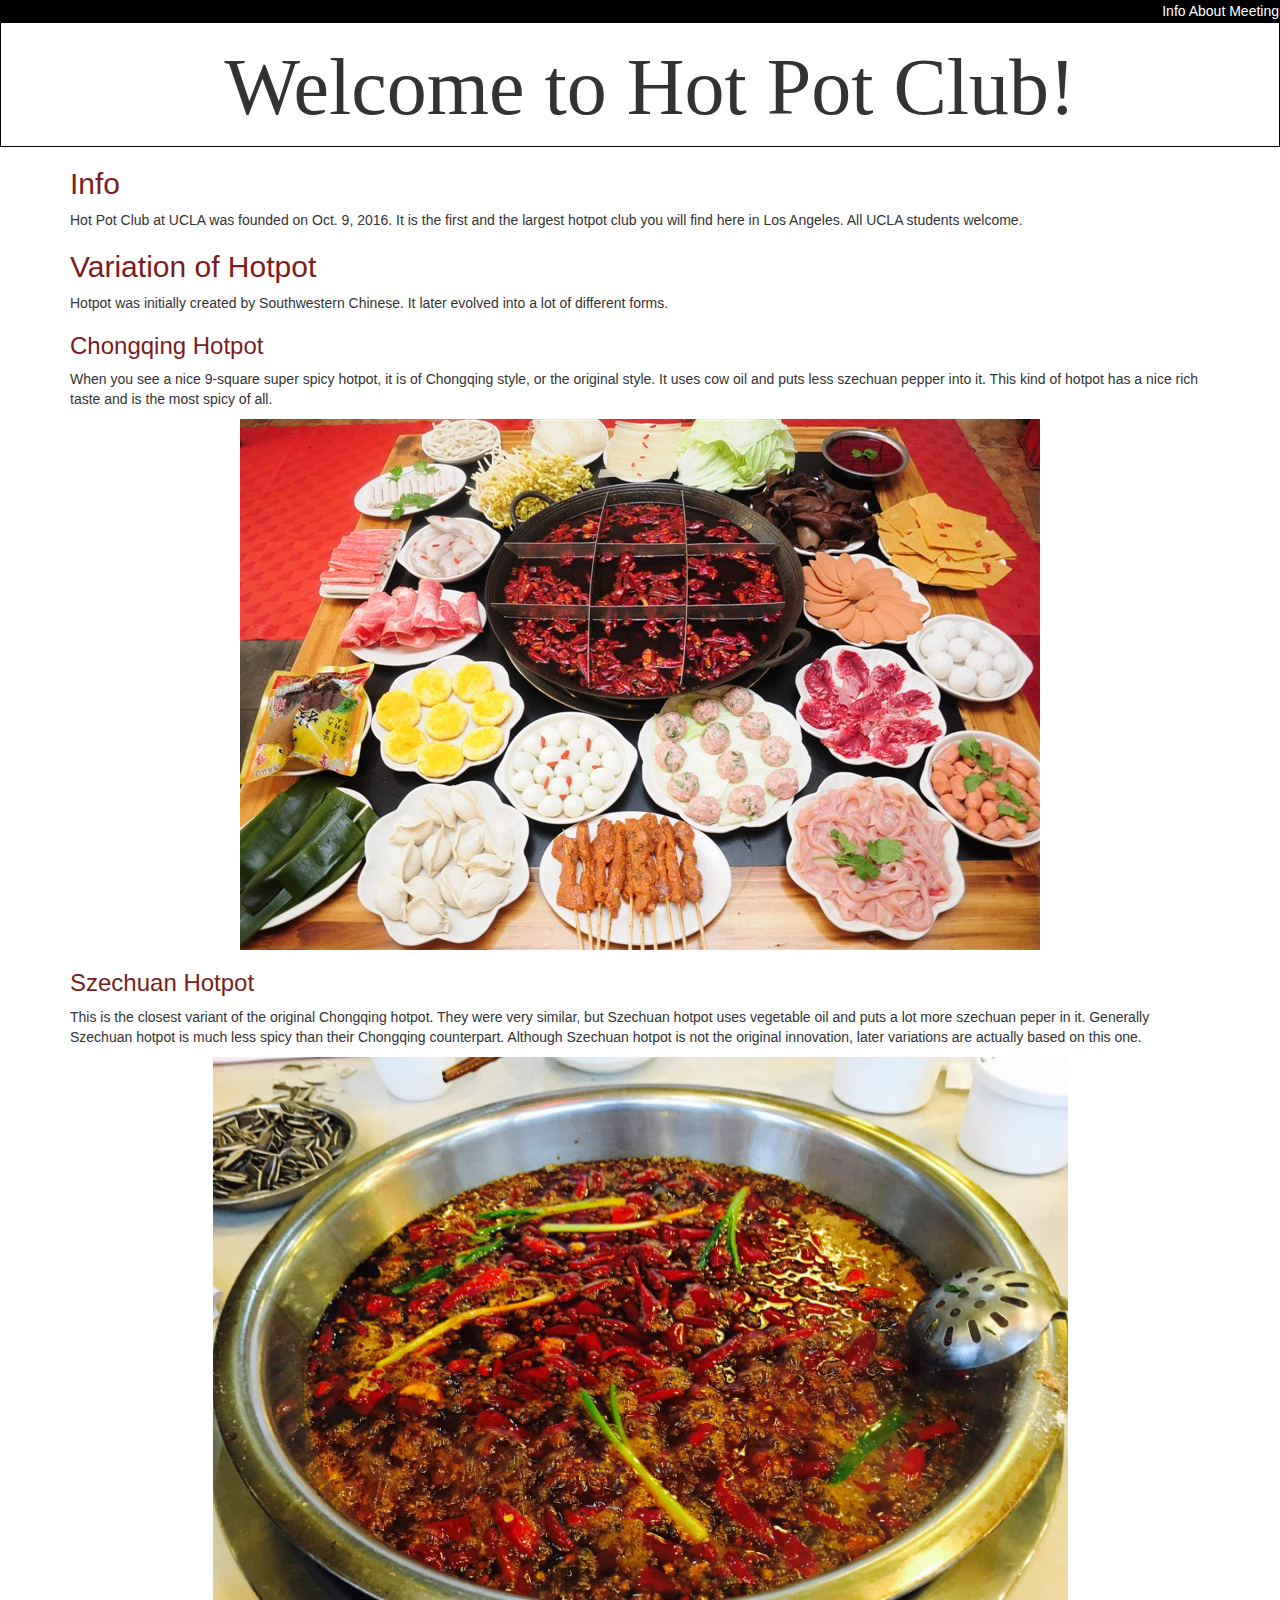
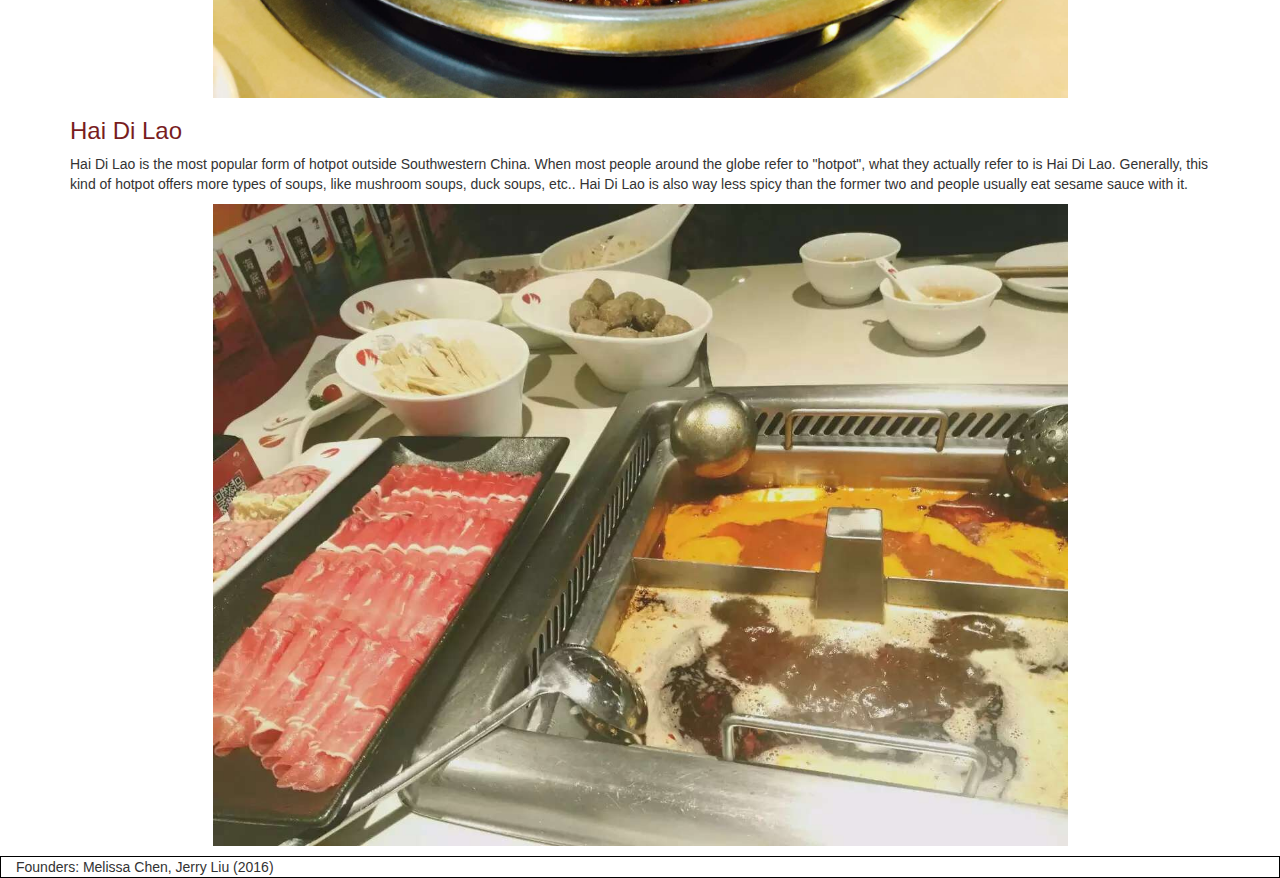
<file: index.html>
<!doctype html>
<html>
<head>
  <title>Hotpot Club Info Page</title>
  <meta charset='UTF-8' />
  <link href='css/bootstrap.css' rel='stylesheet' type='text/css' />
  <link href='style.css' rel='stylesheet' type='text/css' />
</head>
<body>
  <!-- Put your HTML here! -->
  <script src='https://ajax.googleapis.com/ajax/libs/jquery/3.1.1/jquery.min.js'></script>
  <script src='script.js'></script>
  <div class="row" id="navbar" style="border: 1px solid black">
    <nav>
      <a href="index.html">Info</a>
      <a href="about.html">About</a>
      <a href="meeting.html">Meeting</a>
    </nav>
  </div>
  <div class="row" style="padding-left: 20px; padding-bottom: 5px; border: 1px solid black">
    <h1> Welcome to Hot Pot Club!</h1>
  </div>

<div id = "header">
</div>
<div class = "container">
  <h2>Info</h2>
  <p>
    Hot Pot Club at UCLA was founded on Oct. 9, 2016. It is the first and the largest hotpot club you will find here in Los Angeles. All UCLA students welcome.
  </p>

  <h2>Variation of Hotpot</h2>
  <p>
    Hotpot was initially created by Southwestern Chinese. It later evolved into a lot of different forms.
  </p>

  <h3>Chongqing Hotpot</h3>
  <p>
    When you see a nice 9-square super spicy hotpot, it is of Chongqing style, or the original style. It uses cow oil and puts less szechuan pepper into it. This kind of hotpot has a nice rich taste and is the most spicy of all.
  </p>
  <p>
      <img src="hotpot.jpg" title="Chongqing Hotpot" alt="Picture of Chongqing Hotpot">
  </p>

  <h3>Szechuan Hotpot</h3>
  <p>
    This is the closest variant of the original Chongqing hotpot. They were very similar, but Szechuan hotpot uses vegetable oil and puts a lot more szechuan peper in it. Generally Szechuan hotpot is much less spicy than their Chongqing counterpart. Although Szechuan hotpot is not the original innovation, later variations are actually based on this one.
  </p>
  <p>
    <img src="schotpot.jpg" title="Szechuan Hotpot" alt="Picture of Szechuan Hotpot">
  </p>

  <h3>Hai Di Lao</h3>
  <p>
    Hai Di Lao is the most popular form of hotpot outside Southwestern China. When most people around the globe refer to "hotpot", what they actually refer to is Hai Di Lao. Generally, this kind of hotpot offers more types of soups, like mushroom soups, duck soups, etc.. Hai Di Lao is also way less spicy than the former two and people usually eat sesame sauce with it.
  </p>
  <p>
    <img src="hdl.jpg" title="Hai Di Lao" alt="Picture of Hai Di Lao Hotpot">
  </p>


</div>

<div class="row" style="border: 1px solid black">
  <div class="col-xs-4">
    Founders: Melissa Chen, Jerry Liu (2016)
  </div>
</div>

</body>
</html>
</file>
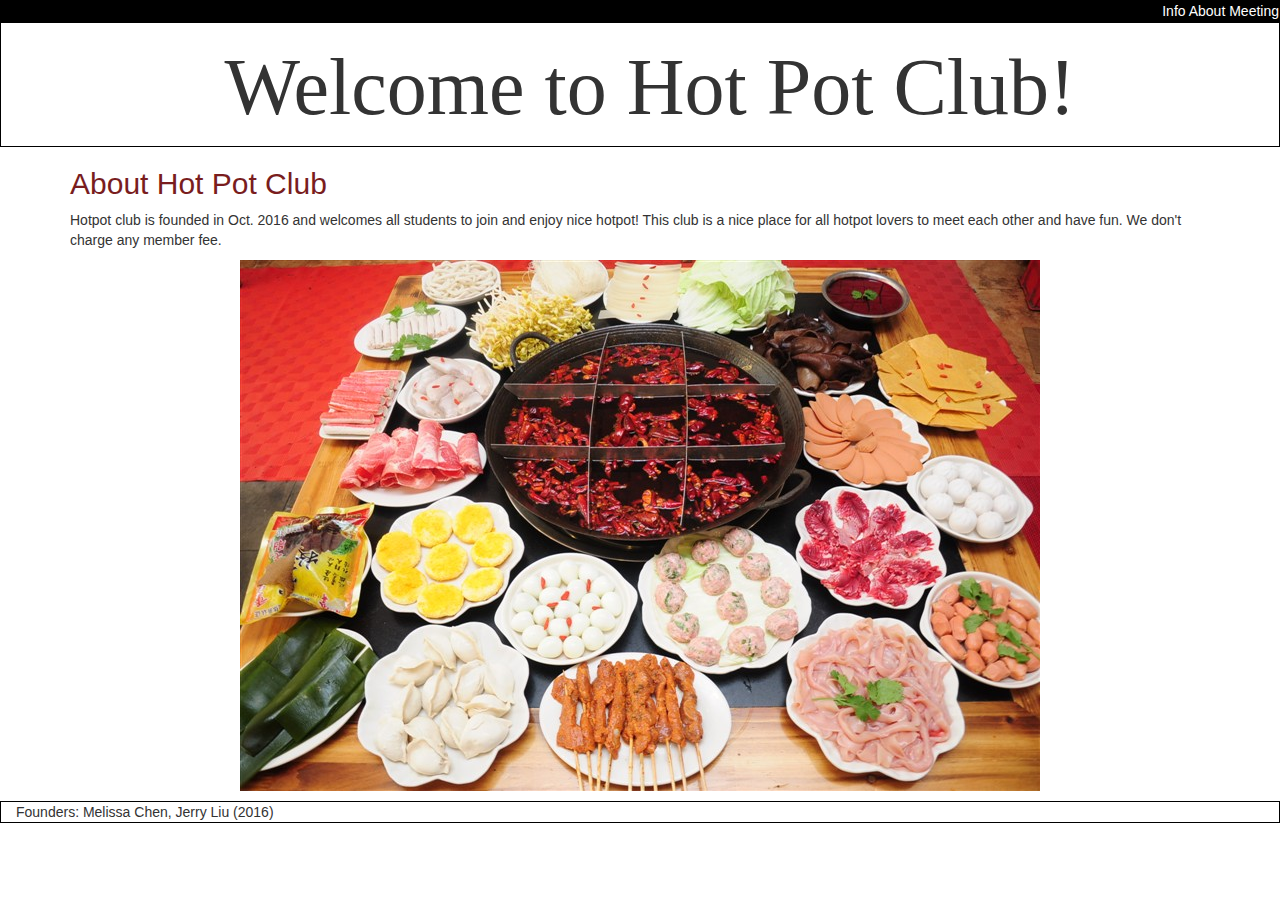
<file: about.html>
<!DOCTYPE html>
<html>
<head>
	<title>About Hotpot Club</title>
  <meta charset='UTF-8' />
  <link href='css/bootstrap.css' rel='stylesheet' type='text/css' />
  <link href='style.css' rel='stylesheet' type='text/css' />
</head>
<body>
  	<script src='https://ajax.googleapis.com/ajax/libs/jquery/3.1.1/jquery.min.js'></script>
  	<script src='script.js'></script>
  	<div class="row" id="navbar" style="border: 1px solid black">
    <nav>
    	<a href="index.html">Info</a>
    	<a href="about.html">About</a>
     	<a href="meeting.html">Meeting</a>
    </nav>
  	</div>
	<div class="row" style="padding-left: 20px; padding-bottom: 5px; border: 1px solid black">
    <h1> Welcome to Hot Pot Club!</h1>
  </div>
	<div class = "container">
	<h2>About Hot Pot Club</h2>
	<p>
    Hotpot club is founded in Oct. 2016 and welcomes all students to join and enjoy nice hotpot! This club is a nice place for all hotpot lovers to meet each other and have fun. We don't charge any member fee.
  </p>

    <!-- Picture -->
    <p>
      <img src="hotpot.jpg" title="Chongqing Hotpot" alt="Picture of hotpot">
    </p>
    </div>

    <div class="row" style="border: 1px solid black">
	  <div class="col-xs-4">
	    Founders: Melissa Chen, Jerry Liu (2016)
	  </div>
	</div>

</body>
</html>
</file>
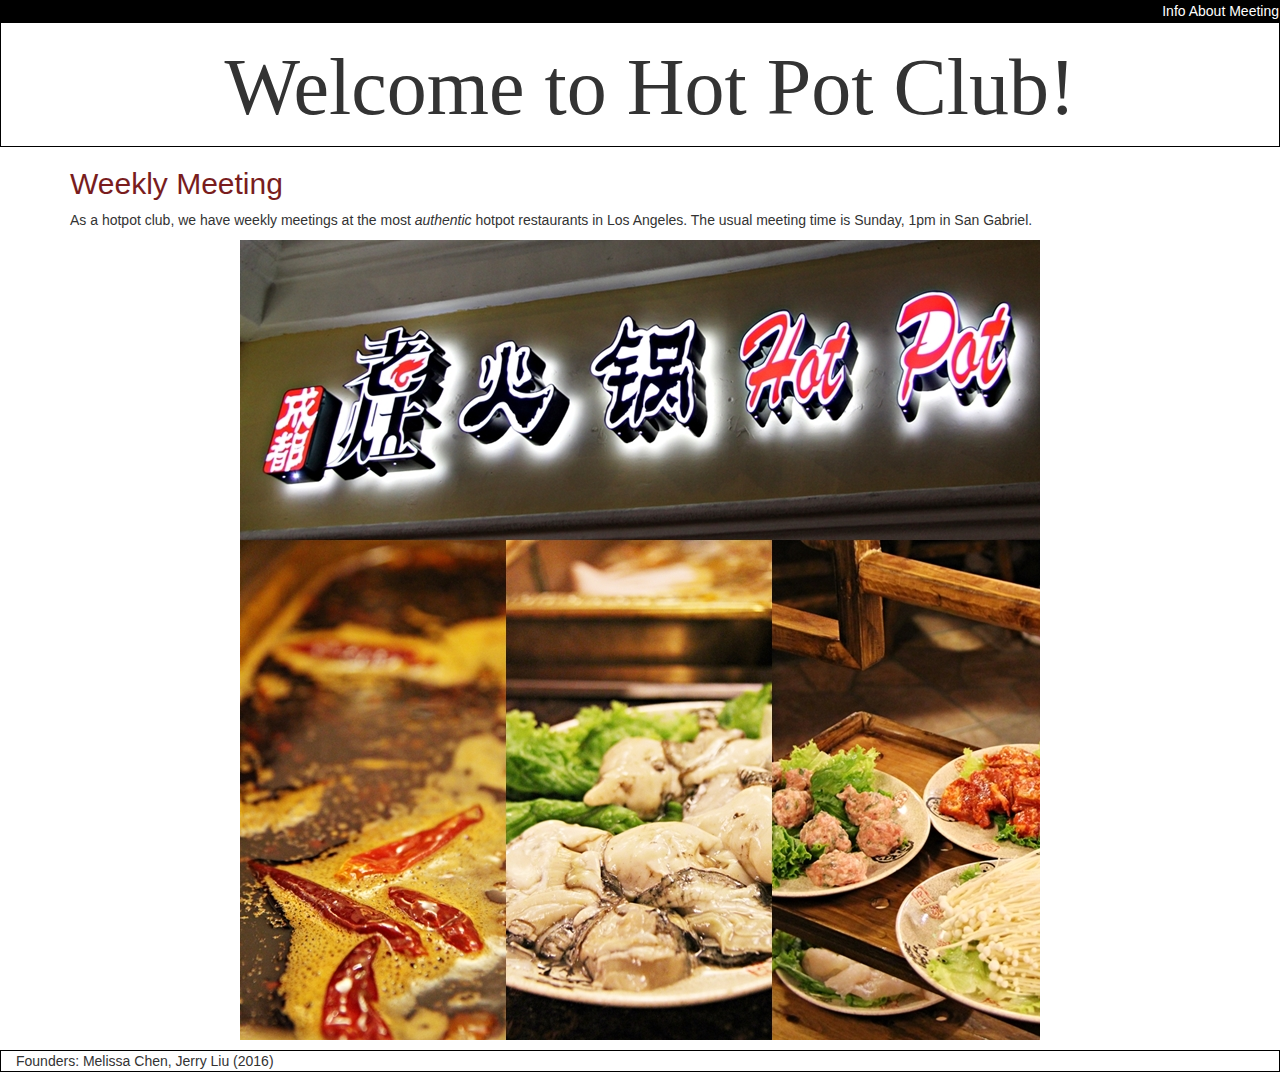
<file: meeting.html>
<!DOCTYPE html>
<html>
<head>
  <title>About Hotpot Club</title>
  <meta charset='UTF-8' />
  <link href='css/bootstrap.css' rel='stylesheet' type='text/css' />
  <link href='style.css' rel='stylesheet' type='text/css' />
</head>
<body>
    <script src='https://ajax.googleapis.com/ajax/libs/jquery/3.1.1/jquery.min.js'></script>
    <script src='script.js'></script>
    <div class="row" id="navbar" style="border: 1px solid black">
    <nav>
      <a href="index.html">Info</a>
      <a href="about.html">About</a>
      <a href="meeting.html">Meeting</a>
    </nav>
    </div>
  <div class="row" style="padding-left: 20px; padding-bottom: 5px; border: 1px solid black">
    <h1> Welcome to Hot Pot Club!</h1>
  </div>
  <div class = "container">
     <!-- Weekly Meeting -->
  <h2>Weekly Meeting</h2>
  <p>
  As a hotpot club, we have weekly meetings at the most <em>authentic</em> hotpot restaurants in Los Angeles. The usual meeting time is Sunday, 1pm in San Gabriel.
  </p>
  <p>
  <img src="laozao.jpg" title="Lao Zao Hotpot" alt="Lao Zao Hotpot">
  </p>
  </div>

  <div class="row" style="border: 1px solid black">
  <div class="col-xs-4">
      Founders: Melissa Chen, Jerry Liu (2016)
  </div>
  </div>

</body>
</html>
</file>
<file: style.css>
img {
    display: block;
    margin: 0 auto;
	max-width: 75%;
}
h2{
	color: rgb(121,29,30);
}
h3{
	color: rgb(121,29,30);
}
h1{
  font-size: 80px;
  font-family: tahoma;
  text-align: center;
}
body{
  margin: 0px;
}
#navbar{
	text-align: right;
	margin: auto;
	color: gray;
	background-color: black;
}
nav a
{
	color:white;
}
#navbar a:hover{
	transition: 0.15s;
	color: black;
	background-color: white;
	text-decoration: none;
}
li {
	float: right;
}
.row
{
	margin: auto;
}
</file>
